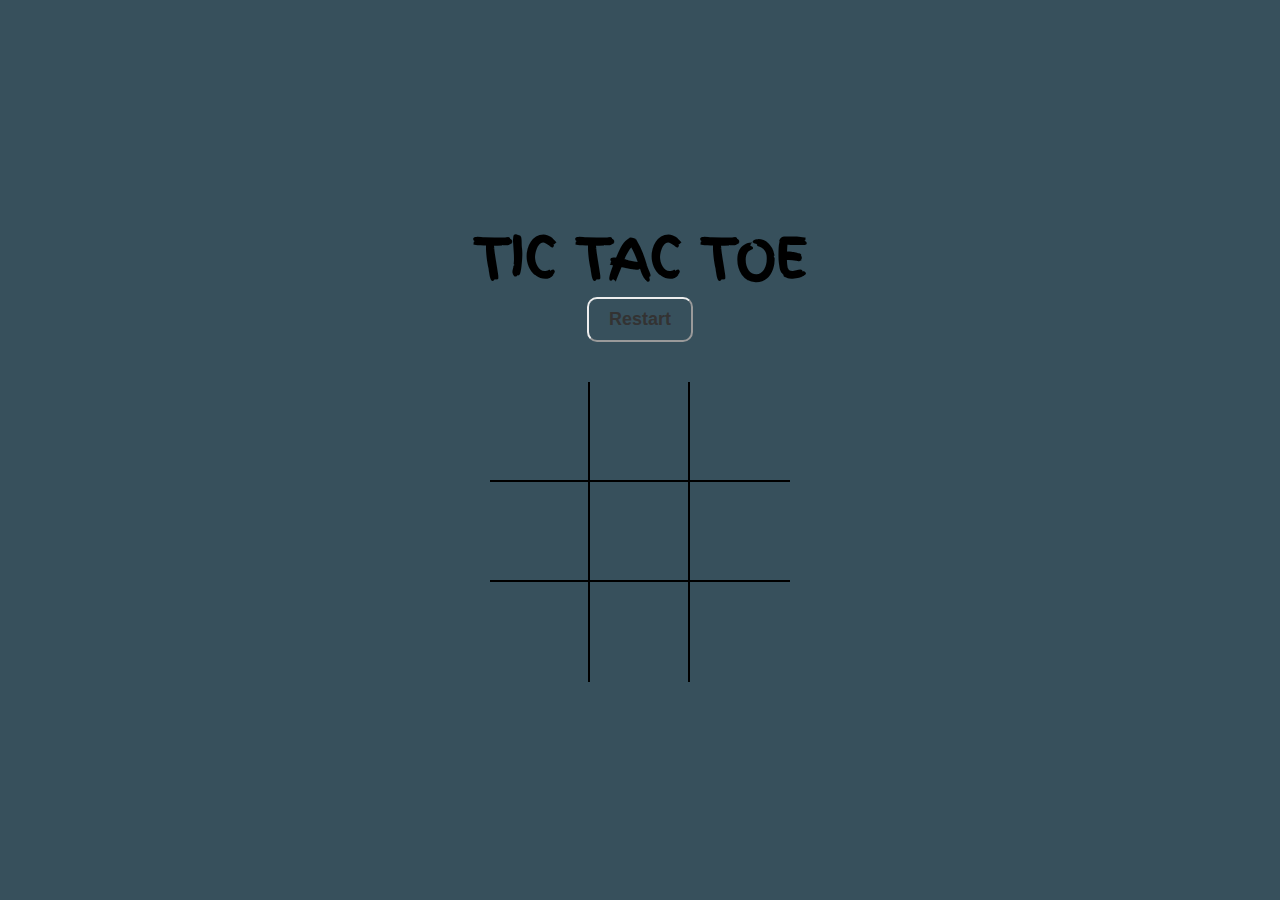
<file: tictoe/index.html>
<!DOCTYPE html>
<html lang="en">
<head>
    <meta charset="UTF-8">
    <meta http-equiv="X-UA-Compatible" content="IE=edge">
    <meta name="viewport" content="width=device-width, initial-scale=1.0">
    <title>Tic Tac Toe</title>
    <link rel="stylesheet" href="style.css">
    <link rel="preconnect" href="https://fonts.googleapis.com">
    <link rel="preconnect" href="https://fonts.gstatic.com" crossorigin>
    <link href="https://fonts.googleapis.com/css2?family=Finger+Paint&display=swap" rel="stylesheet"> 
</head>
<body>
    <div class="container">
        <h1 id="playerText">Tic Tac Toe</h1>
        <button id="restartBtn">Restart</button>
        <div id="gameboard">
            <div class="box" id="0"></div>
            <div class="box" id="1"></div>
            <div class="box" id="2"></div>
            <div class="box" id="3"></div>
            <div class="box" id="4"></div>
            <div class="box" id="5"></div>
            <div class="box" id="6"></div>
            <div class="box" id="7"></div>
            <div class="box" id="8"></div>
        </div>
    </div>
    
    <script src="game_logic.js"></script>
</body>
</html>
</file>
<file: tictoe/style.css>
*{
    padding: 0;
    margin: 0;
    box-sizing: border-box;
}

:root {
    --white: #ffffff;
    --winning-blocks: #2d414b;
}

body {
    color: var(--orange);
    font-family: 'Finger Paint', cursive;
}
h1 {
    font-size: 54px;
    text-transform: uppercase;
}

.container {
    padding: 40px;
    height: 100vh;
    display: flex;
    justify-content: center;
    align-items: center;
    flex-direction: column;
    background-color: #37505C;
}

#gameboard {
    width: 300px;
    display: flex;
    flex-wrap: wrap;
    margin-top: 40px;
}
.box {
    height: 100px;
    width: 100px;
    display: flex;
    align-items: center;
    justify-content: center;
    color: var(--orange);
    font-size: 120px;
    border-right: 2px solid;
    border-bottom: 2px solid;
}
.box:nth-child(3n) {
    border-right: none;
}
.box:nth-child(6) ~ .box {
    border-bottom: none;
} 
button {
    padding: 10px 20px;
    border-radius: 10px;
    background-color: var(--orange);
    color: #333;
    border-color: var(--orange);
    font-size: 18px;
    transition: 200ms transform;
    font-weight: 600;
}
button:hover {
    cursor: pointer;
    transform: translateY(-2px);
}
</file>
